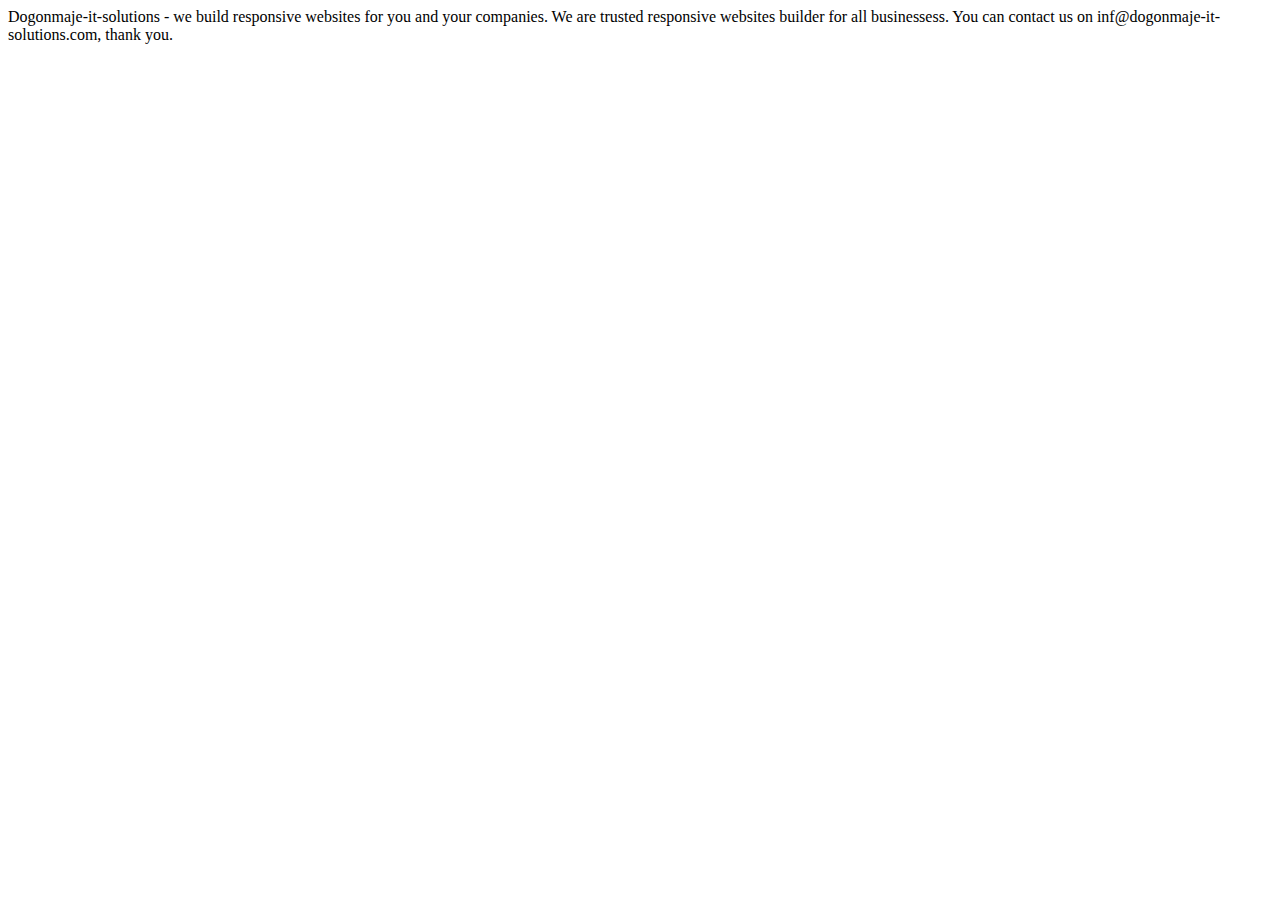
<file: index.html>
<!DOCTYPE html>
<html lang="en">
<head>
    <meta charset="UTF-8">
    <meta http-equiv="X-UA-Compatible" content="IE=edge">
    <meta name="viewport" content="width=device-width, initial-scale=1.0">
    <title>dogonmaje-it-solutions</title>
</head>
<body>
    Dogonmaje-it-solutions - we build responsive websites for you and your companies.
    We are trusted responsive websites builder for all businessess.
    You can contact us on inf@dogonmaje-it-solutions.com, thank you.
</body>
</html>
</file>
